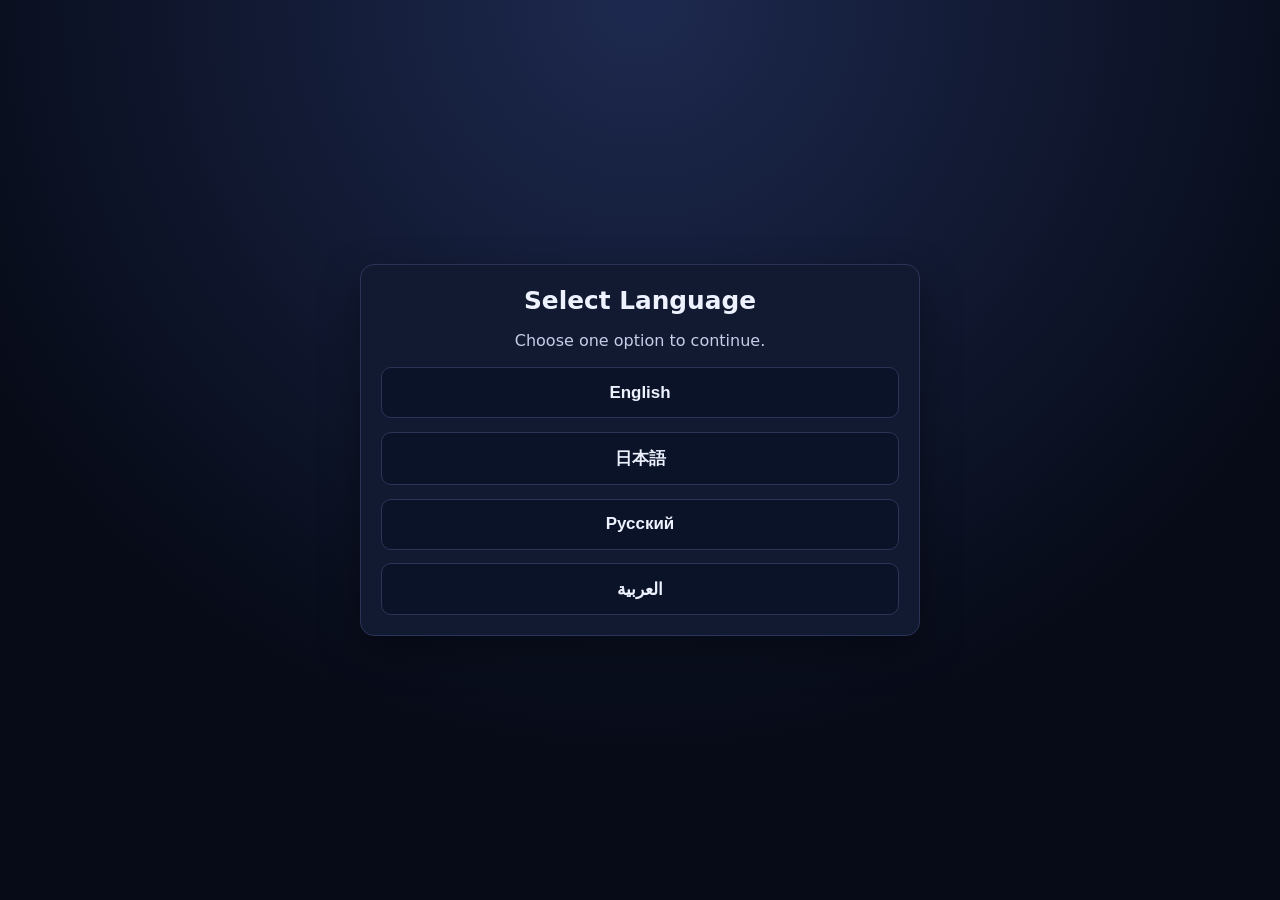
<file: index.html>
<!DOCTYPE html>
<html lang="en" dir="ltr">
<head>
  <meta charset="UTF-8">
  <meta name="viewport" content="width=device-width, initial-scale=1.0">
  <title>Grid Game</title>
  <link rel="stylesheet" href="css/style.css">
</head>
<body>
  <main class="app" aria-live="polite">
    <section id="language-screen" class="screen" aria-labelledby="language-title">
      <div class="card">
        <h1 id="language-title"></h1>
        <p id="language-subtitle" class="subtitle"></p>

        <div class="language-options" role="group" aria-label="Language selection">
          <button type="button" class="language-option" data-language="en" lang="en">English</button>
          <button type="button" class="language-option" data-language="ja" lang="ja">日本語</button>
          <button type="button" class="language-option" data-language="ru" lang="ru">Русский</button>
          <button type="button" class="language-option" data-language="ar" lang="ar" dir="rtl">العربية</button>
        </div>
      </div>
    </section>

    <section id="menu-screen" class="screen" hidden aria-labelledby="menu-title">
      <div class="card">
        <button type="button" class="back-button" id="menu-back"></button>
        <h1 id="menu-title"></h1>
        <p id="menu-instruction" class="subtitle"></p>
        <ul class="menu-options">
          <li><button type="button" class="menu-option" id="menu-play"></button></li>
          <li><button type="button" class="menu-option" id="menu-medals"></button></li>
        </ul>
      </div>
    </section>

    <section id="medals-screen" class="screen" hidden aria-labelledby="medals-title">
      <div class="card">
        <h1 id="medals-title"></h1>
        <p id="medals-empty" class="subtitle"></p>
        <ul id="medals-list" class="menu-options medals-list" aria-live="polite"></ul>
        <button type="button" class="back-button" id="medals-back"></button>
      </div>
    </section>

    <section id="save-screen" class="screen" hidden aria-labelledby="save-title">
      <div class="card">
        <button type="button" class="back-button" id="save-back"></button>
        <h1 id="save-title"></h1>
        <p id="save-subtitle" class="subtitle"></p>
        <ul class="menu-options" id="save-slots"></ul>
      </div>
    </section>

    <section id="delete-confirm-screen" class="screen" hidden aria-labelledby="delete-confirm-message">
      <div class="card">
        <p id="delete-confirm-message" class="subtitle"></p>
        <ul class="menu-options">
          <li><button type="button" class="menu-option" id="delete-confirm-yes"></button></li>
          <li><button type="button" class="menu-option" id="delete-confirm-no"></button></li>
        </ul>
      </div>
    </section>

    <section id="element-screen" class="screen" hidden aria-labelledby="element-title">
      <div class="card">
        <button type="button" class="back-button" id="element-back"></button>
        <h1 id="element-title"></h1>
        <ul class="menu-options">
          <li><button type="button" class="menu-option element-option" data-element="fire"></button></li>
          <li><button type="button" class="menu-option element-option" data-element="water"></button></li>
          <li><button type="button" class="menu-option element-option" data-element="earth"></button></li>
        </ul>
      </div>
    </section>

    <section id="class-screen" class="screen" hidden aria-labelledby="class-title">
      <div class="card">
        <button type="button" class="back-button" id="class-back"></button>
        <h1 id="class-title"></h1>
        <ul class="menu-options">
          <li><button type="button" class="menu-option class-option" data-class="warrior"></button></li>
          <li><button type="button" class="menu-option class-option" data-class="mage"></button></li>
        </ul>
        <p id="class-confirmation" class="subtitle"></p>
      </div>
    </section>

    <section id="game-screen" class="screen" hidden aria-labelledby="game-title">
      <div class="card game-card">
        <h1 id="game-title"></h1>
        <p id="game-slot" class="subtitle"></p>
        <p id="game-helper" class="subtitle"></p>
        <div id="grid-board" class="grid-board" role="grid" aria-label="Gameplay grid"></div>
        <button type="button" class="menu-option game-menu-trigger" id="open-game-menu"></button>
      </div>
    </section>

    <section id="battle-screen" class="screen" hidden aria-labelledby="battle-title">
      <div class="card battle-card">
        <h1 id="battle-title"></h1>
        <div class="battle-status">
          <p id="battle-enemy-name" class="battle-text"></p>
          <p id="battle-enemy-stats" class="battle-text battle-text-muted"></p>
          <div class="hp-block">
            <p id="battle-enemy-hp" class="battle-text hp-label"></p>
            <div class="hp-bar-track" aria-hidden="true">
              <div id="battle-enemy-hp-fill" class="hp-bar-fill"></div>
            </div>
          </div>
        </div>
        <div class="battle-status battle-status-player">
          <p id="battle-player-name" class="battle-text"></p>
          <p id="battle-player-stats" class="battle-text battle-text-muted"></p>
          <div class="hp-block">
            <p id="battle-player-hp" class="battle-text hp-label"></p>
            <div class="hp-bar-track" aria-hidden="true">
              <div id="battle-player-hp-fill" class="hp-bar-fill"></div>
            </div>
          </div>
        </div>

        <div class="battle-status battle-status-companion">
          <p id="battle-companion-name" class="battle-text"></p>
          <p id="battle-companion-stats" class="battle-text battle-text-muted"></p>
          <div class="hp-block">
            <p id="battle-companion-hp" class="battle-text hp-label"></p>
            <div class="hp-bar-track" aria-hidden="true">
              <div id="battle-companion-hp-fill" class="hp-bar-fill"></div>
            </div>
          </div>
        </div>
        <div class="battle-arena" aria-label="Battle arena">
          <div class="battle-piece battle-player battle-player-warrior" aria-label="Player">
            <div class="character character--player character--warrior" aria-hidden="true">
              <div class="character__head"></div>
              <div class="character__hat"></div>
              <div class="character__torso"></div>
              <div class="character__armor"></div>
              <div class="character__arm character__arm--left"></div>
              <div class="character__arm character__arm--right"></div>
              <div class="character__leg character__leg--left"></div>
              <div class="character__leg character__leg--right"></div>
              <div class="character__weapon"></div>
            </div>
          </div>
          <div class="battle-piece battle-enemy battle-enemy-fire" aria-label="Enemy">
            <div class="slime slime--fire" aria-hidden="true">
              <div class="slime__body">
                <div class="slime__shine"></div>
                <div class="slime__eye slime__eye--left"></div>
                <div class="slime__eye slime__eye--right"></div>
              </div>
            </div>
          </div>
        </div>
        <p id="battle-subtitle" class="subtitle battle-subtitle"></p>
        <ul class="menu-options battle-options" id="battle-options-list"></ul>
      </div>
    </section>

    <section id="dialogue-screen" class="screen" hidden aria-labelledby="dialogue-title">
      <div class="card dialogue-card" id="dialogue-area" role="button" tabindex="0" aria-live="polite">
        <h1 id="dialogue-title"></h1>
        <div class="dialogue-stage" aria-label="Dialogue stage">
          <div class="dialogue-speaker dialogue-speaker-player" aria-label="Player">
            <div class="dialogue-bubble" id="dialogue-player-bubble" aria-hidden="true"></div>
            <div class="dialogue-head portrait portrait--player portrait--warrior" id="dialogue-player-avatar">
              <div class="portrait__head"></div>
              <div class="portrait__hat"></div>
              <div class="portrait__armor"></div>
            </div>
          </div>
          <div class="dialogue-speaker dialogue-speaker-npc" aria-label="NPC">
            <div class="dialogue-bubble" id="dialogue-npc-bubble" aria-hidden="true"></div>
            <div class="dialogue-head portrait portrait--npc">
              <div class="portrait__head"></div>
              <div class="portrait__hat"></div>
              <div class="portrait__armor"></div>
            </div>
          </div>
        </div>
        <p id="dialogue-speaker" class="dialogue-speaker-label"></p>
        <p id="dialogue-line" class="subtitle dialogue-line"></p>
        <ul id="dialogue-choices" class="menu-options dialogue-choices" aria-label="Dialogue choices"></ul>
        <p id="dialogue-helper" class="subtitle"></p>
      </div>
    </section>

    <section id="victory-screen" class="screen" hidden aria-labelledby="victory-title">
      <div class="card">
        <h1 id="victory-title"></h1>
        <p id="victory-message" class="subtitle"></p>
        <button type="button" class="menu-option" id="victory-continue"></button>
      </div>
    </section>

    <section id="defeat-screen" class="screen" hidden aria-labelledby="defeat-title">
      <div class="card">
        <h1 id="defeat-title"></h1>
        <button type="button" class="menu-option" id="defeat-main-menu"></button>
      </div>
    </section>

    <section id="game-menu-screen" class="screen" hidden aria-labelledby="game-menu-title">
      <div class="card">
        <h1 id="game-menu-title"></h1>
        <p id="game-menu-status" class="subtitle"></p>
        <ul class="menu-options">
          <li><button type="button" class="menu-option" id="gm-back-to-game"></button></li>
          <li><button type="button" class="menu-option" id="gm-party"></button></li>
          <li><button type="button" class="menu-option" id="gm-inventory"></button></li>
          <li><button type="button" class="menu-option" id="gm-info"></button></li>
          <li><button type="button" class="menu-option" id="gm-settings"></button></li>
          <li><button type="button" class="menu-option" id="gm-save"></button></li>
          <li><button type="button" class="menu-option" id="gm-save-quit"></button></li>
          <li><button type="button" class="menu-option" id="gm-quit"></button></li>
        </ul>
      </div>
    </section>

    <section id="settings-screen" class="screen" hidden aria-labelledby="settings-title">
      <div class="card">
        <h1 id="settings-title"></h1>
        <ul class="menu-options">
          <li>
            <button type="button" class="menu-option" id="settings-toggle-coordinates"></button>
          </li>
        </ul>
        <button type="button" class="back-button" id="settings-back"></button>
      </div>
    </section>

    <section id="inventory-screen" class="screen" hidden aria-labelledby="inventory-title">
      <div class="card">
        <h1 id="inventory-title"></h1>
        <p id="inventory-helper" class="subtitle"></p>
        <p id="inventory-stats" class="subtitle"></p>
        <ul id="inventory-list" class="menu-options party-list" aria-live="polite"></ul>
        <button type="button" class="back-button" id="inventory-back"></button>
      </div>
    </section>

    <section id="party-screen" class="screen" hidden aria-labelledby="party-title">
      <div class="card">
        <h1 id="party-title"></h1>
        <div class="party-section">
          <h2 id="party-active-title" class="party-section-title"></h2>
          <ul id="party-active-list" class="menu-options party-list" aria-live="polite"></ul>
          <p id="party-active-empty" class="subtitle"></p>
        </div>
        <div class="party-section">
          <h2 id="party-recruited-title" class="party-section-title"></h2>
          <ul id="party-recruited-list" class="menu-options party-list" aria-live="polite"></ul>
          <p id="party-recruited-empty" class="subtitle"></p>
        </div>
        <button type="button" class="back-button" id="party-back"></button>
      </div>
    </section>

    <section id="info-screen" class="screen" hidden aria-labelledby="info-title">
      <div class="card">
        <h1 id="info-title"></h1>
        <p id="info-helper" class="subtitle"></p>
        <p id="info-details" class="subtitle info-details"></p>
        <button type="button" class="back-button" id="info-back"></button>
      </div>
    </section>
  </main>

  <aside id="debug-overlay" class="debug-overlay" hidden aria-hidden="true"></aside>

  <script type="module" src="js/main.js"></script>
</body>
</html>
</file>
<file: css/style.css>
:root {
  --bg: #0b1020;
  --panel: #121a31;
  --line: #2a3558;
  --text: #eef2ff;
  --muted: #c5cee8;
  --accent: #6ee7f9;
  --ground: #727272;
  --wall: #000000;
}

* {
  box-sizing: border-box;
}

body {
  margin: 0;
  min-height: 100vh;
  display: grid;
  place-items: center;
  padding: 1rem;
  background: radial-gradient(circle at top, #1d294f, #070b18 68%);
  color: var(--text);
  font-family: system-ui, -apple-system, "Segoe UI", Roboto, Arial, sans-serif;
}


.screen[hidden] {
  display: none !important;
}

.app {
  width: min(94vw, 560px);
}

.card {
  background: var(--panel);
  border: 1px solid var(--line);
  border-radius: 14px;
  box-shadow: 0 16px 40px rgb(0 0 0 / 35%);
  padding: 1.25rem;
  text-align: center;
}

.game-card {
  width: 100%;
}

h1 {
  margin: 0;
  font-size: 1.55rem;
  line-height: 1.3;
}

.subtitle {
  margin: 0.85rem 0 0;
  color: var(--muted);
}

.language-options,
.menu-options {
  list-style: none;
  margin: 1.1rem 0 0;
  padding: 0;
  display: grid;
  gap: 0.75rem;
}

.language-option,
.menu-option,
.back-button,
.save-slot,
.save-slot-delete,
.grid-tile {
  width: 100%;
  border: 1px solid var(--line);
  background: #0b1329;
  color: var(--text);
  border-radius: 10px;
  padding: 0.8rem 1rem;
  font-size: 1rem;
  font-weight: 700;
  cursor: pointer;
}

.game-menu-trigger {
  margin-top: 1rem;
}

.info-details {
  white-space: pre-line;
  margin-top: 0.75rem;
}

.party-section {
  margin-top: 1rem;
  text-align: start;
}

.party-section-title {
  margin: 0 0 0.65rem;
  font-size: 1rem;
}

.party-list {
  margin-top: 0;
}

.party-row {
  width: 100%;
  border: 1px solid var(--line);
  background: #0b1329;
  color: var(--text);
  border-radius: 10px;
  padding: 0.75rem 0.9rem;
  font-weight: 600;
  list-style: none;
}

.party-row-removable {
  display: flex;
  justify-content: space-between;
  align-items: center;
  gap: 0.75rem;
}

.party-remove-button {
  width: auto;
  min-width: 5.5rem;
  padding: 0.55rem 0.85rem;
}

.save-slot-row {
  display: grid;
  grid-template-columns: 1fr auto;
  gap: 0.55rem;
  align-items: stretch;
}

.save-slot {
  text-align: start;
  display: grid;
  gap: 0.25rem;
}

.save-slot-delete {
  width: 2.7rem;
  min-width: 2.7rem;
  padding: 0.7rem 0;
  font-size: 1rem;
  line-height: 1;
}

.save-slot-delete:disabled {
  opacity: 0.45;
  cursor: not-allowed;
}

.slot-name {
  font-size: 0.88rem;
  color: var(--muted);
  font-weight: 600;
}

.slot-value {
  font-size: 1rem;
}

.back-button {
  display: block;
  width: auto;
  min-width: 5.5rem;
  margin: 1rem auto 0;
}

#menu-back,
#save-back,
#element-back,
#class-back {
  margin: 0 auto 0.9rem 0;
}

.language-option:hover,
.language-option:focus-visible,
.menu-option:hover,
.menu-option:focus-visible,
.back-button:hover,
.back-button:focus-visible,
.save-slot:hover,
.save-slot:focus-visible,
.save-slot-delete:hover,
.save-slot-delete:focus-visible {
  border-color: var(--accent);
  background: #0f1a39;
  outline: 2px solid transparent;
}

.language-option:active,
.menu-option:active,
.back-button:active,
.save-slot:active,
.save-slot-delete:active {
  transform: translateY(1px);
}

.grid-board {
  margin-top: 1rem;
  width: min(88vw, 420px);
  aspect-ratio: 1 / 1;
  display: grid;
  grid-template-columns: repeat(12, 1fr);
  grid-template-rows: repeat(12, 1fr);
  gap: 0;
  background: #1d243f;
  border: 1px solid var(--line);
  border-radius: 8px;
  overflow: hidden;
  position: relative;
  touch-action: manipulation;
}

.grid-tile {
  min-height: 0;
  border-radius: 0;
  border: 1px solid #1f2742;
  padding: 0;
  position: relative;
}

.tile-coordinate-label {
  position: absolute;
  top: 4px;
  left: 4px;
  font-size: 0.62rem;
  line-height: 1;
  font-weight: 700;
  color: #e9eefb;
  text-shadow: 0 0 2px #000000;
  opacity: 0;
  pointer-events: none;
}

.grid-board.show-coordinates .tile-coordinate-label {
  opacity: 0.95;
}

.tile-ground {
  background: var(--ground);
}

.tile-wall {
  background: var(--wall);
}

.tile-swamp {
  background:
    repeating-linear-gradient(135deg, #334d1f 0 6px, #253a16 6px 12px);
  border-color: #9ac26e;
}

.tile-ember {
  background:
    repeating-linear-gradient(135deg, #8f2d11 0 6px, #531708 6px 12px);
  border-color: #f07d3f;
  box-shadow: inset 0 0 0 1px rgba(255, 170, 120, 0.2);
}

.grid-board[data-zone-type='fire_biome'] {
  background: #2b120e;
  border-color: #8a3b2a;
}

.grid-board[data-zone-type='fire_biome'] .tile-ground {
  background:
    radial-gradient(circle at 28% 30%, #5f2417 0%, #3d180f 55%, #2a110b 100%);
  border-color: #7a3825;
}

.grid-board[data-zone-type='fire_biome'] .tile-wall {
  background:
    linear-gradient(180deg, #120f14 0%, #1f1716 100%);
  border-color: #4a2a23;
}

.grid-board[data-zone-type='fire_biome'] .tile-ember {
  background:
    repeating-linear-gradient(45deg, #ffb347 0 3px, #ff6a1a 3px 6px, #9e1d0d 6px 10px);
  border-color: #ffe1a8;
  box-shadow: inset 0 0 0 1px rgba(255, 236, 194, 0.35);
}



.grid-board[data-zone-type='safe_village'] {
  background: #1b2a1d;
  border-color: #8dc29a;
}

.grid-board[data-zone-type='safe_village'] .tile-ground {
  background:
    linear-gradient(180deg, #4f7a53 0%, #3f6645 100%);
  border-color: #aed7b6;
}

.grid-board[data-zone-type='safe_village'] .tile-wall {
  background:
    linear-gradient(180deg, #5a4330 0%, #3e2c1d 100%);
  border-color: #d2b38d;
}

.tile-healing {
  background:
    linear-gradient(135deg, #1a7f54 0%, #3ad889 100%);
  border-color: #89ffd0;
}

.player-piece,
.enemy-piece,
.npc-piece,
.door-piece,
.healing-tile-piece {
  position: absolute;
  pointer-events: none;
  z-index: 2;
}

.player-piece,
.enemy-piece,
.npc-piece {
  border-radius: 50%;
}

.player-piece {
  background: #ffffff;
}

.enemy-piece-fire {
  background: #ff3b30;
}

.enemy-piece-earth {
  background: #34c759;
}

.enemy-piece-water {
  background: #0a84ff;
}


.enemy-piece-species-slime {
  border-radius: 50%;
}

.enemy-piece-species-tree_monster {
  border-radius: 22% 22% 34% 34%;
  border: 2px solid #1b3e1d;
  background:
    linear-gradient(180deg, #3f7d35 0 55%, #6a4022 55% 100%);
}

.enemy-piece-species-tree_monster::before,
.enemy-piece-species-tree_monster::after {
  content: '';
  position: absolute;
  top: 32%;
  width: 24%;
  height: 12%;
  border-radius: 999px;
  background: #2f5f31;
}

.enemy-piece-species-tree_monster::before {
  left: -14%;
  transform: rotate(24deg);
}

.enemy-piece-species-tree_monster::after {
  right: -14%;
  transform: rotate(-24deg);
}

.enemy-piece-species-lava_turtle {
  border-radius: 30% 30% 38% 38%;
  border: 2px solid #fff1db;
  background: linear-gradient(180deg, #ff7a24 0%, #c5421c 100%);
  box-shadow: inset 0 0 0 2px #7e2a14;
}

.enemy-piece-species-lava_turtle::before {
  content: '';
  position: absolute;
  left: 16%;
  top: 18%;
  width: 68%;
  height: 56%;
  border-radius: 36%;
  background: repeating-linear-gradient(135deg, #5c1c11 0 6px, #8f3016 6px 12px);
}

.enemy-piece-species-lava_turtle::after {
  content: '';
  position: absolute;
  top: 30%;
  right: -14%;
  width: 22%;
  height: 22%;
  border-radius: 50%;
  background: #ffbb62;
  border: 2px solid #ffe8bc;
}

.npc-piece {
  background: #ffffff;
  border: 2px solid #34c759;
}

.npc-piece-recruitable_npc {
  border-color: #4da3ff;
  box-shadow: 0 0 0 2px rgb(77 163 255 / 28%);
}

.npc-piece-recruitable_npc::after {
  content: '';
  position: absolute;
  width: 26%;
  height: 26%;
  right: 10%;
  top: 10%;
  border-radius: 50%;
  background: #4da3ff;
}



.npc-piece-service_npc {
  border-color: #f2d97a;
  box-shadow: 0 0 0 2px rgb(242 217 122 / 30%);
}

.npc-piece-service_npc::after {
  content: '';
  position: absolute;
  inset: 25%;
  border-radius: 20%;
  border: 2px solid #f7efc7;
}

.door-piece {
  border-radius: 12% 12% 10% 10%;
  border: 2px solid #f1d37a;
  background:
    linear-gradient(180deg, #5a3d1c 0%, #3a250f 100%);
}

.door-piece::before {
  content: '';
  position: absolute;
  inset: 12% 18%;
  border: 1px solid rgb(241 211 122 / 60%);
  border-radius: 8%;
}

.door-piece::after {
  content: '';
  position: absolute;
  width: 16%;
  height: 16%;
  right: 22%;
  top: 48%;
  border-radius: 50%;
  background: #f5cf6a;
}

.healing-tile-piece {
  border-radius: 16%;
  border: 2px solid #d9fff0;
  background: radial-gradient(circle at 50% 50%, #effff8 0 24%, #5ae6a4 25% 100%);
}

.healing-tile-piece::before,
.healing-tile-piece::after {
  content: '';
  position: absolute;
  left: 50%;
  top: 50%;
  background: #0e6a46;
  transform: translate(-50%, -50%);
  border-radius: 999px;
}

.healing-tile-piece::before {
  width: 20%;
  height: 64%;
}

.healing-tile-piece::after {
  width: 64%;
  height: 20%;
}

.dialogue-card {
  cursor: pointer;
  user-select: none;
}

.dialogue-card:focus-visible {
  outline: 2px solid var(--accent);
  outline-offset: 2px;
}

.dialogue-stage {
  margin-top: 1rem;
  min-height: 120px;
  border: 1px solid var(--line);
  border-radius: 10px;
  padding: 1rem;
  display: flex;
  justify-content: space-between;
  align-items: flex-end;
  gap: 1rem;
}

.dialogue-speaker {
  width: 42%;
  display: grid;
  justify-items: center;
  gap: 0.45rem;
}

.dialogue-head {
  width: min(24vw, 84px);
  height: min(24vw, 84px);
  position: relative;
}

.portrait {
  position: relative;
  display: grid;
  place-items: center;
}

.portrait__head,
.portrait__hat,
.portrait__armor {
  position: absolute;
}

.portrait__head {
  top: 24%;
  width: 46%;
  height: 40%;
  border-radius: 50% 50% 47% 47%;
  border: 3px solid #eaf2ff;
  background: linear-gradient(180deg, #ffffff 0%, #dfe6ff 100%);
}

.portrait--warrior .portrait__hat {
  top: 15%;
  width: 62%;
  height: 18%;
  border: 3px solid #eaf2ff;
  border-radius: 999px;
  background: linear-gradient(180deg, #d6e1ff, #95a8d6);
}

.portrait--warrior .portrait__armor {
  top: 58%;
  width: 70%;
  height: 30%;
  border: 3px solid #eaf2ff;
  border-radius: 14px 14px 18px 18px;
  background: linear-gradient(180deg, #aab7d6 0%, #7586ab 100%);
}

.portrait--mage .portrait__hat {
  top: 2%;
  width: 74%;
  height: 30%;
  border: 3px solid #eaf2ff;
  background: linear-gradient(180deg, #d7ccff 0%, #8d78d0 100%);
  clip-path: polygon(50% 0%, 92% 100%, 8% 100%);
}

.portrait--mage .portrait__armor {
  top: 58%;
  width: 62%;
  height: 30%;
  border: 3px solid #eaf2ff;
  border-radius: 26px 26px 18px 18px;
  background: linear-gradient(180deg, #7465b8 0%, #4d3f87 100%);
}

.portrait--npc .portrait__head {
  border-color: #dbf3d4;
  background: linear-gradient(180deg, #f7ffd8 0%, #d8e9ba 100%);
}

.portrait--npc .portrait__hat {
  top: 10%;
  width: 78%;
  height: 18%;
  border: 3px solid #f7df94;
  border-radius: 999px;
  background: linear-gradient(180deg, #f9e8ac 0%, #d2af58 100%);
}

.portrait--npc .portrait__hat::after {
  content: '';
  position: absolute;
  bottom: 96%;
  left: 50%;
  width: 34%;
  height: 72%;
  border-radius: 12px 12px 4px 4px;
  transform: translateX(-50%);
  background: linear-gradient(180deg, #f8e3a2 0%, #c3994e 100%);
}

.portrait--npc .portrait__armor {
  top: 58%;
  width: 68%;
  height: 30%;
  border: 3px solid #dbf3d4;
  border-radius: 12px;
  background: linear-gradient(180deg, #789567 0%, #4d6444 100%);
}

.dialogue-bubble {
  width: 14px;
  height: 14px;
  border-radius: 50%;
  border: 2px solid transparent;
  opacity: 0.35;
  transition: opacity 140ms ease;
}

.dialogue-card.speaker-player #dialogue-player-bubble,
.dialogue-card.speaker-npc #dialogue-npc-bubble {
  opacity: 1;
  border-color: var(--accent);
}

.dialogue-speaker-label {
  margin-top: 0.95rem;
  font-weight: 700;
}

.dialogue-line {
  margin-top: 0.45rem;
}

.dialogue-choices {
  margin-top: 0.8rem;
}

.dialogue-choice {
  text-align: left;
}

html[dir='rtl'] .dialogue-choice {
  text-align: right;
}

.battle-card {
  background: linear-gradient(180deg, #131c36 0%, #0d1224 100%);
}

.battle-status {
  text-align: left;
  margin-top: 0.85rem;
}

.battle-text {
  margin: 0;
}

.battle-text-muted {
  color: var(--muted);
  margin-top: 0.25rem;
}

.hp-block {
  margin-top: 0.45rem;
}

.hp-label {
  font-weight: 700;
  font-size: 0.94rem;
}

.hp-bar-track {
  margin-top: 0.25rem;
  width: 100%;
  height: 0.8rem;
  border-radius: 999px;
  overflow: hidden;
  border: 1px solid #273257;
  background: #0a0f20;
}

.hp-bar-fill {
  height: 100%;
  width: 100%;
  background: #3de16a;
  transition: width 200ms ease, background-color 200ms ease;
}

.battle-status-player {
  margin-top: 1rem;
}

.battle-status-companion {
  margin-top: 1rem;
}

.battle-subtitle {
  margin-top: 1rem;
}

.battle-skill-name {
  display: block;
}

.battle-skill-meta {
  display: block;
  font-size: 0.84rem;
  margin-top: 0.2rem;
  color: var(--muted);
}

.battle-arena {
  margin-top: 1rem;
  border: 1px solid #273257;
  border-radius: 12px;
  min-height: 190px;
  padding: 1rem;
  display: flex;
  justify-content: space-between;
  align-items: end;
  background: linear-gradient(180deg, #0e152b 0%, #080d1b 65%, #070b17 100%);
}

.battle-piece {
  width: min(30vw, 132px);
  height: min(30vw, 132px);
  display: grid;
  place-items: end center;
}

.character {
  position: relative;
  width: 86%;
  height: 92%;
  filter: drop-shadow(0 0 8px rgb(95 130 255 / 20%));
}

.character__head,
.character__torso,
.character__arm,
.character__leg,
.character__weapon,
.character__armor,
.character__hat {
  position: absolute;
}

.character__head {
  top: 6%;
  left: 50%;
  width: 30%;
  height: 20%;
  border-radius: 50%;
  transform: translateX(-50%);
  border: 3px solid #edf4ff;
  background: radial-gradient(circle at 32% 30%, #ffffff 0%, #e0e9ff 80%);
}

.character__torso {
  top: 28%;
  left: 50%;
  transform: translateX(-50%);
  border: 3px solid #edf4ff;
}

.character__arm,
.character__leg {
  border: 3px solid #edf4ff;
  background: linear-gradient(180deg, #cad6f4 0%, #8c9cc1 100%);
}

.character__arm {
  top: 36%;
  width: 15%;
  height: 28%;
  border-radius: 999px;
}

.character__arm--left {
  left: 24%;
  transform: rotate(20deg);
}

.character__arm--right {
  right: 24%;
  transform: rotate(-20deg);
}

.character__leg {
  top: 66%;
  width: 16%;
  height: 28%;
  border-radius: 999px;
}

.character__leg--left {
  left: 34%;
}

.character__leg--right {
  right: 34%;
}

.character--warrior .character__torso {
  width: 44%;
  height: 40%;
  border-radius: 12px;
  background: linear-gradient(180deg, #cdd8f0 0%, #8a9cc5 100%);
}

.character--warrior .character__armor {
  top: 30%;
  left: 50%;
  width: 62%;
  height: 25%;
  transform: translateX(-50%);
  border: 3px solid #edf4ff;
  border-radius: 15px;
  background: linear-gradient(180deg, #a9b7db 0%, #6a7ea8 100%);
}

.character--warrior .character__armor::before,
.character--warrior .character__armor::after {
  content: '';
  position: absolute;
  top: -22%;
  width: 26%;
  height: 58%;
  border: 3px solid #edf4ff;
  background: linear-gradient(180deg, #bfcae2 0%, #7588ad 100%);
  clip-path: polygon(14% 0%, 100% 0%, 86% 100%, 0% 100%);
}

.character--warrior .character__armor::before {
  left: -20%;
}

.character--warrior .character__armor::after {
  right: -20%;
  transform: scaleX(-1);
}

.character--warrior .character__hat {
  display: none;
}

.character--warrior .character__weapon {
  top: 31%;
  right: 5%;
  width: 7%;
  height: 52%;
  border: 2px solid #edf4ff;
  border-radius: 6px;
  background: linear-gradient(180deg, #f7fbff 0%, #a7b5d2 100%);
  transform: rotate(-28deg);
  transform-origin: top;
}

.character--warrior .character__weapon::before {
  content: '';
  position: absolute;
  bottom: -9%;
  left: 50%;
  width: 220%;
  height: 10%;
  border-radius: 999px;
  transform: translateX(-50%);
  background: #c08f54;
}

.character--mage .character__torso {
  width: 38%;
  height: 44%;
  border-radius: 22px 22px 16px 16px;
  background: linear-gradient(180deg, #7d6bc3 0%, #4f3d88 100%);
}

.character--mage .character__armor {
  display: none;
}

.character--mage .character__arm {
  border-color: #e9e6ff;
  background: linear-gradient(180deg, #bcb0ec 0%, #7b66bf 100%);
}

.character--mage .character__hat {
  top: -4%;
  left: 50%;
  width: 54%;
  height: 29%;
  border: 3px solid #f0eeff;
  transform: translateX(-50%);
  background: linear-gradient(180deg, #ddd6ff 0%, #9583d3 100%);
  clip-path: polygon(50% 0%, 93% 100%, 7% 100%);
}

.character--mage .character__hat::before {
  content: '';
  position: absolute;
  bottom: -26%;
  left: 50%;
  width: 120%;
  height: 28%;
  border-radius: 999px;
  transform: translateX(-50%);
  background: #9d8cd9;
}

.character--mage .character__weapon {
  top: 25%;
  left: 12%;
  width: 5%;
  height: 58%;
  border-radius: 999px;
  border: 2px solid #efe7ce;
  background: linear-gradient(180deg, #f7e7bc 0%, #ca9a4f 100%);
  transform: rotate(10deg);
  transform-origin: top;
}

.character--mage .character__weapon::before {
  content: '';
  position: absolute;
  top: -10%;
  left: 50%;
  width: 220%;
  height: 12%;
  border: 2px solid #efe7ce;
  border-radius: 50%;
  transform: translateX(-50%);
  background: radial-gradient(circle at 30% 30%, #fcffff 0%, #bde8ff 80%);
}

.slime {
  width: 88%;
  height: 82%;
  position: relative;
}

.slime__body {
  position: absolute;
  inset: 0;
  border: 3px solid #ebf6ff;
  border-bottom-width: 4px;
  border-radius: 54% 46% 24% 22% / 70% 76% 24% 20%;
  overflow: hidden;
}

.slime__body::before,
.slime__body::after {
  content: '';
  position: absolute;
  bottom: -6%;
  width: 28%;
  height: 20%;
  border-radius: 999px;
  background: rgb(255 255 255 / 20%);
}

.slime__body::before {
  left: 14%;
}

.slime__body::after {
  right: 12%;
}

.slime__shine {
  position: absolute;
  top: 12%;
  left: 18%;
  width: 34%;
  height: 32%;
  border-radius: 50%;
  background: radial-gradient(circle, rgb(255 255 255 / 70%) 0%, rgb(255 255 255 / 0%) 70%);
}

.slime__eye {
  position: absolute;
  top: 52%;
  width: 11%;
  height: 12%;
  border-radius: 50%;
  background: #f6fcff;
}

.slime__eye--left {
  left: 35%;
}

.slime__eye--right {
  right: 35%;
}

.battle-enemy-fire .slime__body,
.slime--fire .slime__body {
  background: linear-gradient(180deg, #ff6d5f 0%, #d62828 100%);
}

.battle-enemy-earth .slime__body,
.slime--earth .slime__body {
  background: linear-gradient(180deg, #6fdc82 0%, #27964a 100%);
}

.battle-enemy-water .slime__body,
.slime--water .slime__body {
  background: linear-gradient(180deg, #74c6ff 0%, #1665cf 100%);
}


.tree-monster {
  width: 88%;
  height: 86%;
  position: relative;
}

.tree-monster__crown {
  position: absolute;
  top: 0;
  left: 50%;
  width: 72%;
  height: 48%;
  transform: translateX(-50%);
  border: 3px solid #e6f4dd;
  border-radius: 40% 40% 30% 30%;
  background: linear-gradient(180deg, #5aa044 0%, #326a2f 100%);
}

.tree-monster__trunk {
  position: absolute;
  left: 50%;
  bottom: 6%;
  width: 36%;
  height: 56%;
  transform: translateX(-50%);
  border: 3px solid #f3e7d8;
  border-radius: 18% 18% 22% 22%;
  background: linear-gradient(180deg, #8a5a37 0%, #5b341b 100%);
}

.tree-monster__arm {
  position: absolute;
  top: 44%;
  width: 28%;
  height: 10%;
  border-radius: 999px;
  border: 2px solid #efdfcc;
  background: #6f4124;
}

.tree-monster__arm--left {
  left: 4%;
  transform: rotate(24deg);
}

.tree-monster__arm--right {
  right: 4%;
  transform: rotate(-24deg);
}

.tree-monster__eye {
  position: absolute;
  top: 36%;
  width: 8%;
  height: 9%;
  border-radius: 50%;
  background: #ffe9bb;
}

.tree-monster__eye--left { left: 43%; }
.tree-monster__eye--right { right: 43%; }

.tree-monster--earth .tree-monster__crown {
  background: linear-gradient(180deg, #5aa044 0%, #326a2f 100%);
}

.lava-turtle {
  width: 90%;
  height: 86%;
  position: relative;
}

.lava-turtle__shell {
  position: absolute;
  left: 50%;
  top: 16%;
  width: 66%;
  height: 56%;
  transform: translateX(-50%);
  border-radius: 40% 40% 32% 32%;
  border: 3px solid #fff3da;
  background: repeating-linear-gradient(135deg, #5f1f0f 0 8px, #953315 8px 16px);
}

.lava-turtle__head {
  position: absolute;
  right: 2%;
  top: 36%;
  width: 24%;
  height: 24%;
  border-radius: 50%;
  border: 3px solid #ffeacd;
  background: linear-gradient(180deg, #ffbf6a 0%, #f26d2f 100%);
}

.lava-turtle__leg {
  position: absolute;
  width: 18%;
  height: 16%;
  border-radius: 40%;
  border: 2px solid #ffdcb0;
  background: #de5a25;
}

.lava-turtle__leg--front-left { left: 18%; top: 50%; }
.lava-turtle__leg--front-right { left: 40%; top: 52%; }
.lava-turtle__leg--rear-left { left: 16%; top: 68%; }
.lava-turtle__leg--rear-right { left: 40%; top: 70%; }

.lava-turtle__flame {
  position: absolute;
  left: 50%;
  top: -2%;
  width: 20%;
  height: 26%;
  transform: translateX(-50%);
  border-radius: 60% 40% 70% 30% / 70% 30% 60% 40%;
  background: linear-gradient(180deg, #fff69d 0%, #ff9d1d 50%, #ea4314 100%);
}

.battle-options {
  margin-top: 1rem;
}

html[dir='rtl'] .card {
  text-align: right;
}

html[dir='rtl'] .battle-status {
  text-align: right;
}

html[dir='rtl'] .dialogue-stage {
  flex-direction: row-reverse;
}

html[dir='rtl'] #menu-back,
html[dir='rtl'] #save-back,
html[dir='rtl'] #element-back,
html[dir='rtl'] #class-back,
html[dir='rtl'] #settings-back,
html[dir='rtl'] #party-back {
  margin: 0 0 0.9rem auto;
}

@media (max-width: 767px) {
  .card {
    padding: 1rem;
  }

  h1 {
    font-size: 1.35rem;
  }

  .language-option,
  .menu-option,
  .back-button,
  .save-slot,
  .save-slot-delete {
    font-size: 0.98rem;
  }

  .save-slot-delete {
    width: 2.9rem;
    min-width: 2.9rem;
  }

  .party-row-removable {
    flex-direction: column;
    align-items: stretch;
  }

  .party-remove-button {
    width: 100%;
  }

  .grid-board {
    width: min(90vw, 360px);
  }

  .tile-coordinate-label {
    font-size: 0.48rem;
    top: 3px;
    left: 3px;
  }

  .battle-piece {
    width: min(34vw, 112px);
    height: min(34vw, 112px);
  }

  .hp-bar-track {
    height: 0.72rem;
  }
}


@media (min-width: 768px) {
  .language-options,
  .menu-options {
    gap: 0.85rem;
  }

  .language-option,
  .menu-option,
  .back-button,
  .save-slot,
  .save-slot-delete {
    font-size: 1.06rem;
    padding: 0.9rem 1rem;
  }

  .save-slot-delete {
    width: 3rem;
    min-width: 3rem;
    padding-inline: 0;
  }

  .grid-board {
    width: min(70vw, 460px);
  }

  .tile-coordinate-label {
    font-size: 0.64rem;
  }

  
  .battle-arena {
    min-height: 220px;
    padding: 1.25rem 1.5rem;
  }

  .battle-piece {
    width: min(20vw, 150px);
    height: min(20vw, 150px);
  }
}


.medals-list {
  margin-top: 0.75rem;
}

.medal-row {
  width: 100%;
  border: 1px solid var(--line);
  background: #0b1329;
  color: var(--text);
  border-radius: 10px;
  padding: 0.75rem 0.9rem;
  list-style: none;
  text-align: start;
}

.medal-title {
  margin: 0;
  font-weight: 700;
}

.medal-description,
.medal-date {
  margin: 0.4rem 0 0;
  color: var(--muted);
  font-size: 0.92rem;
}

html[dir='rtl'] .medal-row {
  text-align: right;
}

.debug-overlay {
  position: fixed;
  top: 0.75rem;
  right: 0.75rem;
  z-index: 9999;
  width: min(92vw, 340px);
  max-height: min(78vh, 560px);
  overflow: auto;
  padding: 0.65rem 0.75rem;
  border-radius: 10px;
  border: 1px solid rgb(131 172 255 / 50%);
  background: rgb(5 11 24 / 86%);
  box-shadow: 0 8px 26px rgb(0 0 0 / 45%);
  color: #dce9ff;
  font-family: ui-monospace, SFMono-Regular, Menlo, Consolas, "Liberation Mono", monospace;
  font-size: 0.73rem;
  line-height: 1.35;
  white-space: pre-wrap;
  pointer-events: none;
}
</file>
